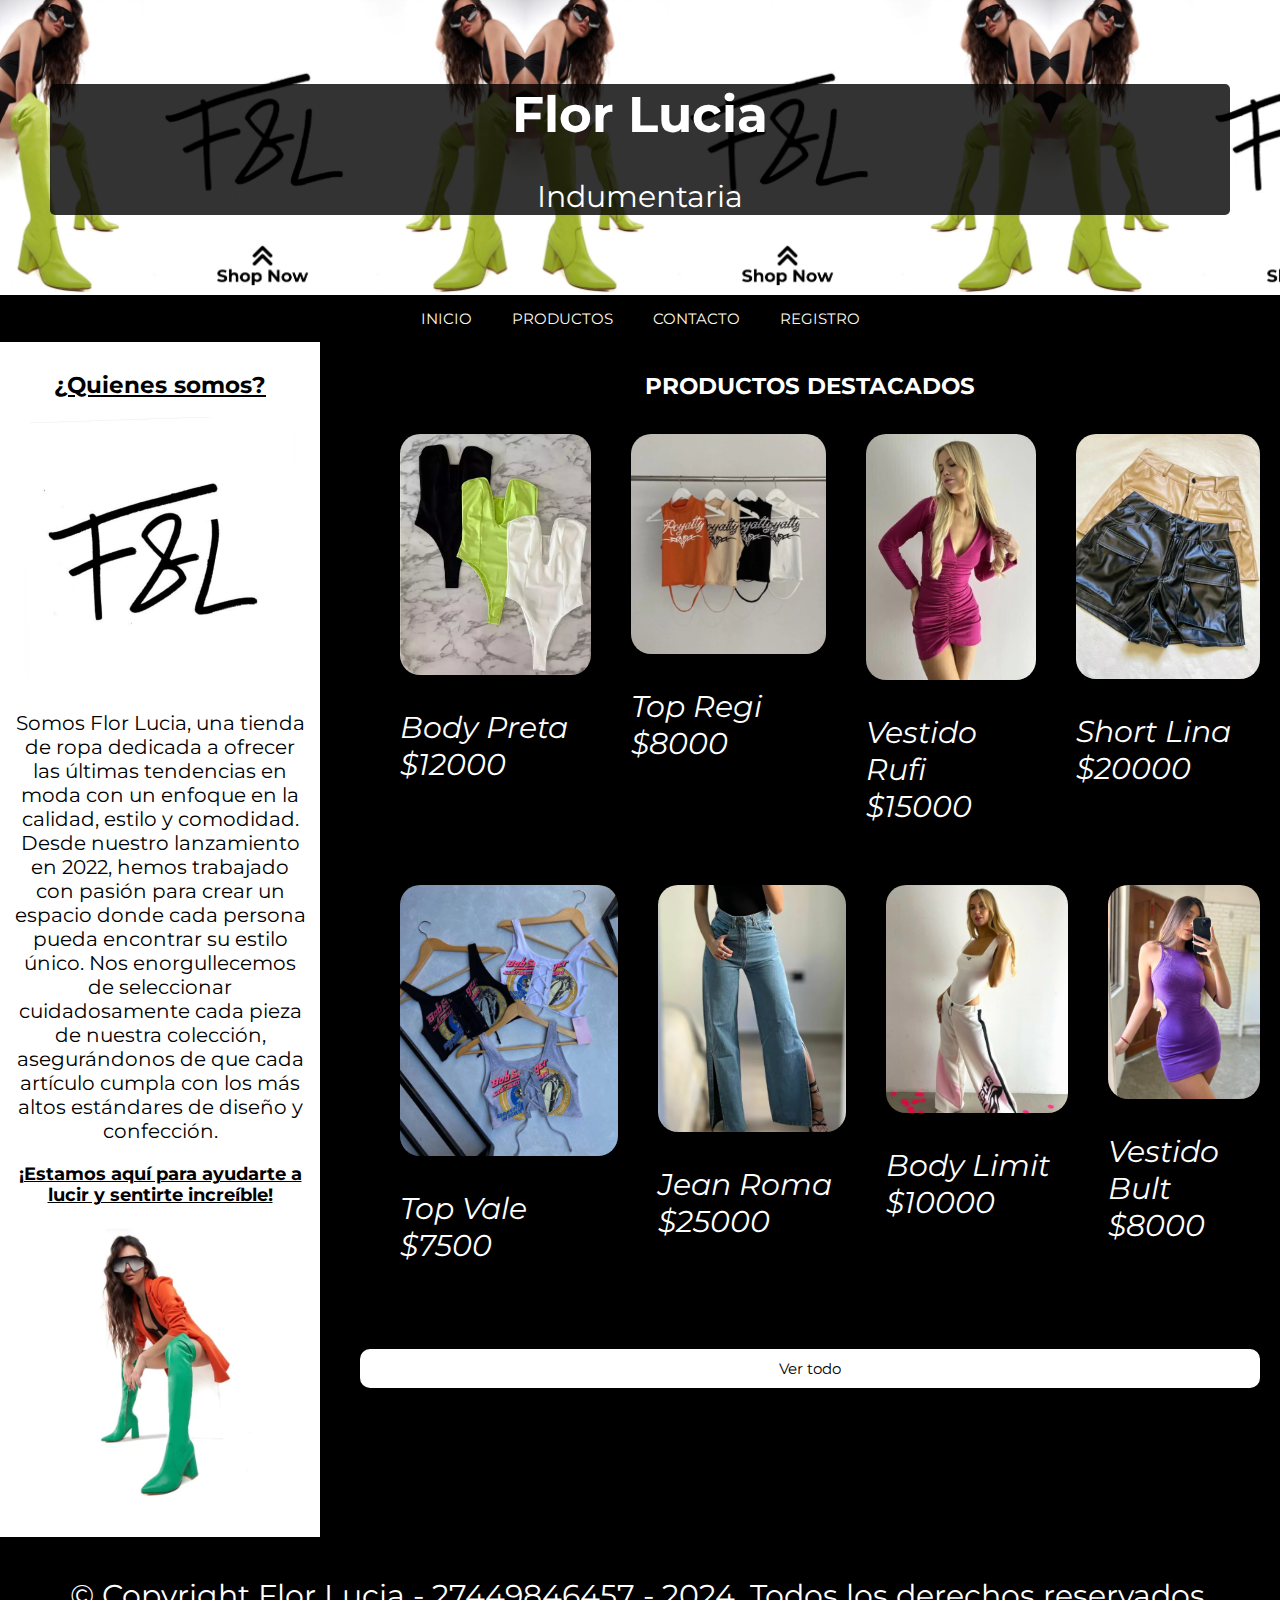
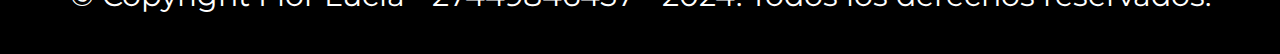
<file: index.html>
<!DOCTYPE html>
<html lang="es">
<head>
    <meta charset="UTF-8">
    <meta name="viewport" content="width=device-width, initial-scale=1.0">
    <title>Flor Lucia</title>
    <link rel="stylesheet" href="public/css/style.css">
    <link rel="icon" href="public/img/icon.jpg" type="image/jgp">
</head>
<body>
    <!-- Header / Encabezado -->
    <header>
        <div>
            <h1>Flor Lucia</h1>
            <p>Indumentaria</p>
        </div>
    </header>
    <!-- Barra de navegación -->
    <nav class="navbar">
        <a href="">INICIO</a>
        <a href="public/views/Productos.html">PRODUCTOS</a>
        <a href="public/views/Contacto.html">CONTACTO</a>
        <a href="public/views/Registro.html">REGISTRO</a>
    </nav>
    <!-- PARTE PRINCIPAL -->
    <div class="principal">
        <aside>
            <h2 class="asideTitle">¿Quienes somos?</h2>
            <a href="" class="image"><img src="public/img/icon.jpg" alt=""></a>
            <p class="QuienesSomos">Somos Flor Lucia, una tienda de ropa dedicada a ofrecer las últimas tendencias en moda con un enfoque en la calidad, estilo y comodidad. Desde nuestro lanzamiento en 2022, hemos trabajado con pasión para crear un espacio donde cada persona pueda encontrar su estilo único. Nos enorgullecemos de seleccionar cuidadosamente cada pieza de nuestra colección, asegurándonos de que cada artículo cumpla con los más altos estándares de diseño y confección.</p>
            <h3 class="asideTitle">¡Estamos aquí para ayudarte a lucir y sentirte increíble!</h3>
            <a href="" class="image"><img src="public/img/PRESENTACION.png" alt="" ></a>
        </aside>
        <main>
            <article>
            <!--Productos -->
                <h2>Productos Destacados</h2>
                <section class="UL">
                    <ul class="producto">
                        <img src="public/img/bodys.png" alt="bodys">
                        <p>Body Preta $12000</p>
                    </ul>
                    <ul class="producto">
                        <img src="public/img/tops.png" alt="tops">
                        <p>Top Regi $8000</p>
                    </ul>
                    <ul class="producto">
                        <img src="public/img/Vestidos.png" alt="vestidos">
                        <p>Vestido Rufi $15000</p>
                    </ul>
                    <ul class="producto">
                        <img src="public/img/Shorts.png" alt="shorts">
                        <p>Short Lina $20000</p>
                    </ul>
                </section>
                <section class="UL">
                    <ul class="producto">
                        <img src="public/img/tops2.png" alt="tops2">
                        <p>Top Vale $7500</p>
                    </ul>
                    <ul class="producto">
                        <img src="public/img/Jean.png" alt="jeans">
                        <p>Jean Roma $25000</p>
                    </ul>
                    <ul class="producto">
                        <img src="public/img/Bodys2.png" alt="bodys2">
                        <p>Body Limit $10000</p>
                    </ul>
                    <ul class="producto">
                        <img src="public/img/Vestidos2.png" alt="vestidos2">
                        <p>Vestido Bult $8000</p>
                    </ul>
                </section>
            </article>
            <a href="public/views/Productos.html" class="verMas">Ver todo</a>
        </main>
    </div>
    <!-- FOOTER -->
    <footer>
        <p>&copy; Copyright Flor Lucia - 27449846457 - 2024. Todos los derechos reservados.</p>
    </footer>
</body>
</html>
</file>
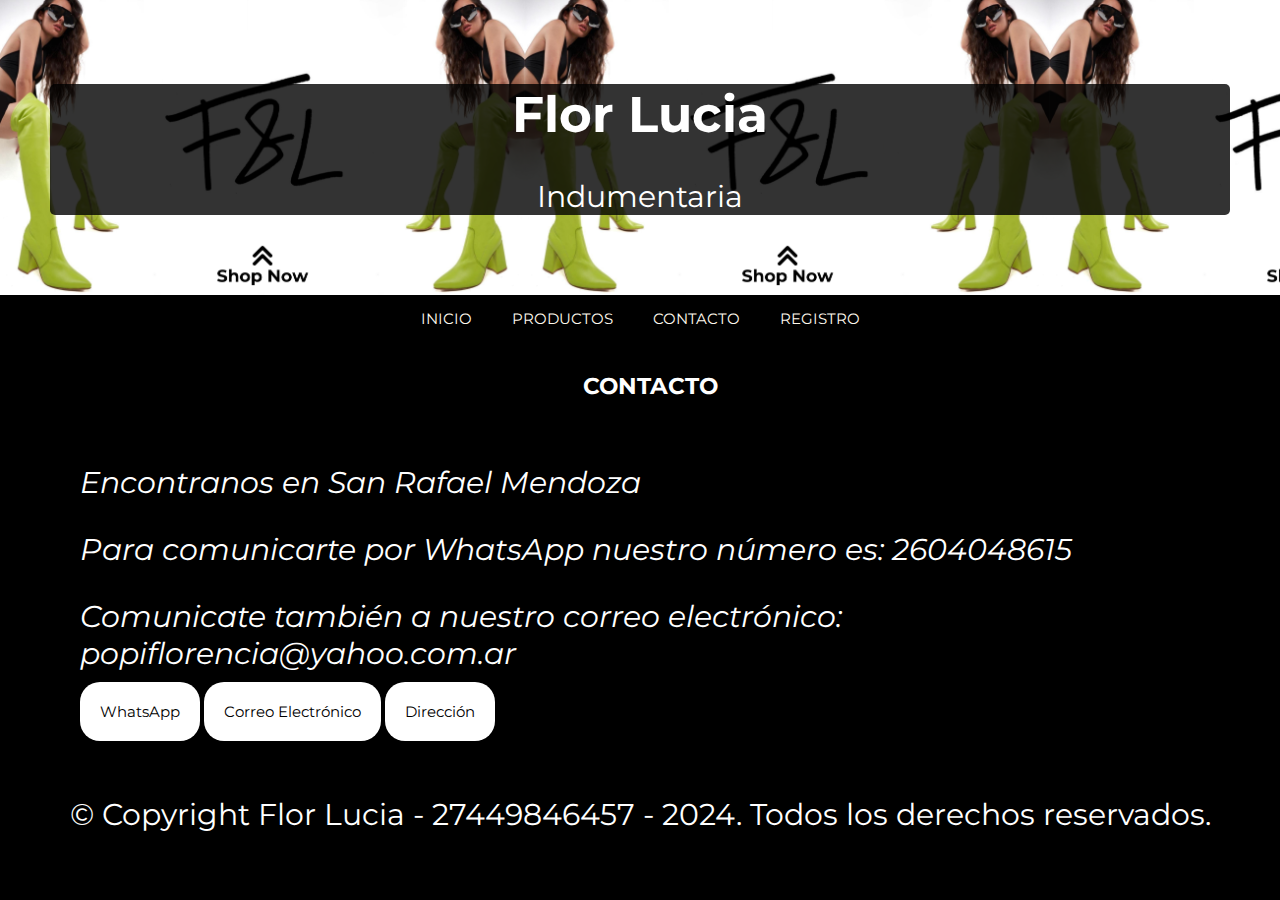
<file: public/views/Contacto.html>
<!DOCTYPE html>
<html lang="es">
<head>
    <meta charset="UTF-8">
    <meta name="viewport" content="width=device-width, initial-scale=1.0">
    <title>Flor Lucia</title>
    <link rel="stylesheet" href="../css/style.css">
    <link rel="icon" href="public/img/icon.jpg" type="image/jgp">
</head>
<body>
    <!-- Header / Encabezado -->
    <header>
        <div>
            <h1>Flor Lucia</h1>
            <p>Indumentaria</p>
        </div>
    </header>
    <!-- Barra de navegación -->
    <nav class="navbar">
        <a href="../../index.html">INICIO</a>
        <a href="../views/Productos.html">PRODUCTOS</a>
        <a href="">CONTACTO</a>
        <a href="../views/Registro.html">REGISTRO</a>
    </nav>
    <main>
        <article>
        <!-- Apartado contacto -->
            <h2>CONTACTO</h2>
            <section class="UL">
                <ul class="producto">
                    <p>Encontranos en San Rafael Mendoza</p>
                    <p>Para comunicarte por WhatsApp nuestro número es: 2604048615</p>
                    <p>Comunicate también a nuestro correo electrónico: popiflorencia@yahoo.com.ar</p>
                    <a href="tel:+2604048615" class="Contacto">WhatsApp</a>
                    <a href="mailto: popiflorencia@yahoo.com.ar" class="Contacto">Correo Electrónico</a>
                    <a href="http://www.google.com.ar/maps/place/Buenos+Aires+100,+M5600FYZ+San+Rafael,+Mendoza/@-34.6133963,-68.3368555,17z/data=!3m1!4b1!4m5!3m4!1s0x96790807f65f667d:0x7aed942a3dfd183c!8m2!3d-34.6134007!4d-68.3342806?entry=ttu" class="Contacto">Dirección</a>
                </ul>
            </section>
        </article>
    </main>
    <!-- FOOTER -->
    <footer>
        <p>&copy; Copyright Flor Lucia - 27449846457 - 2024. Todos los derechos reservados.</p>
    </footer>
</body>
</html>
</file>
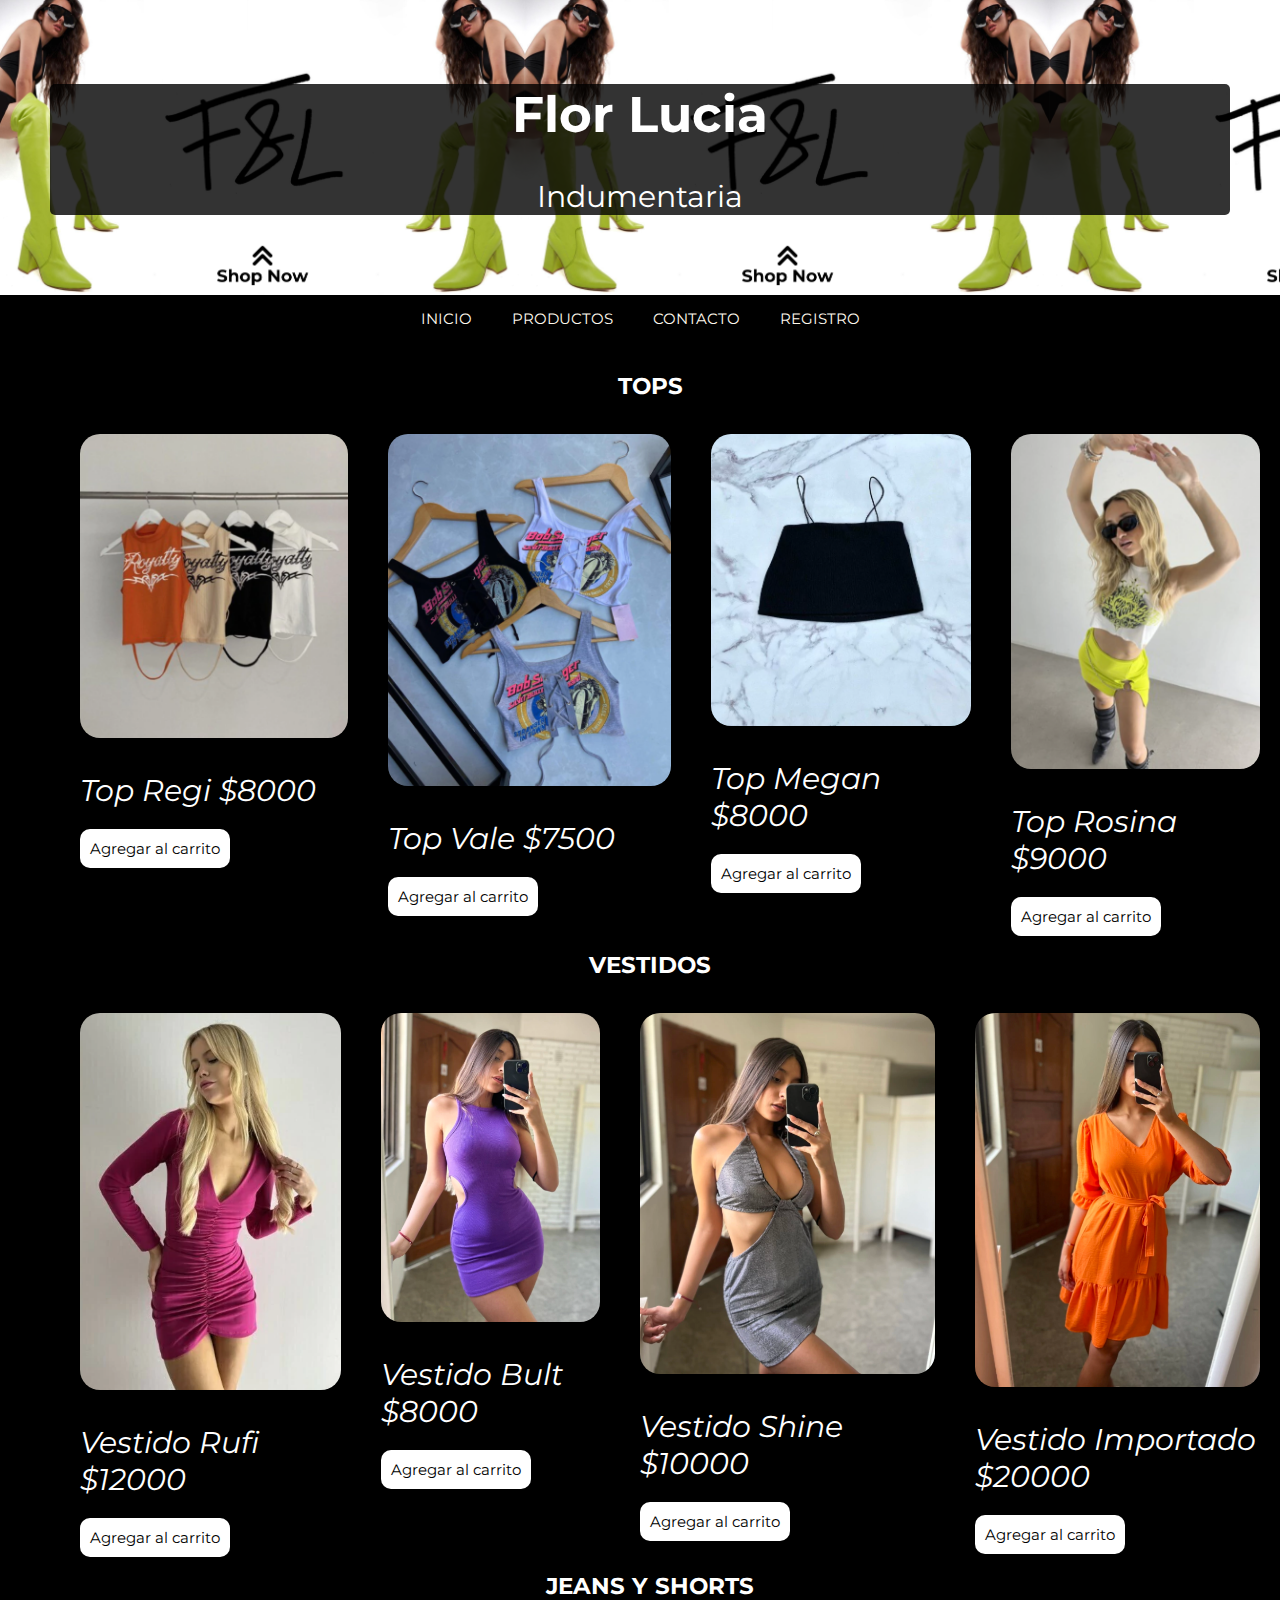
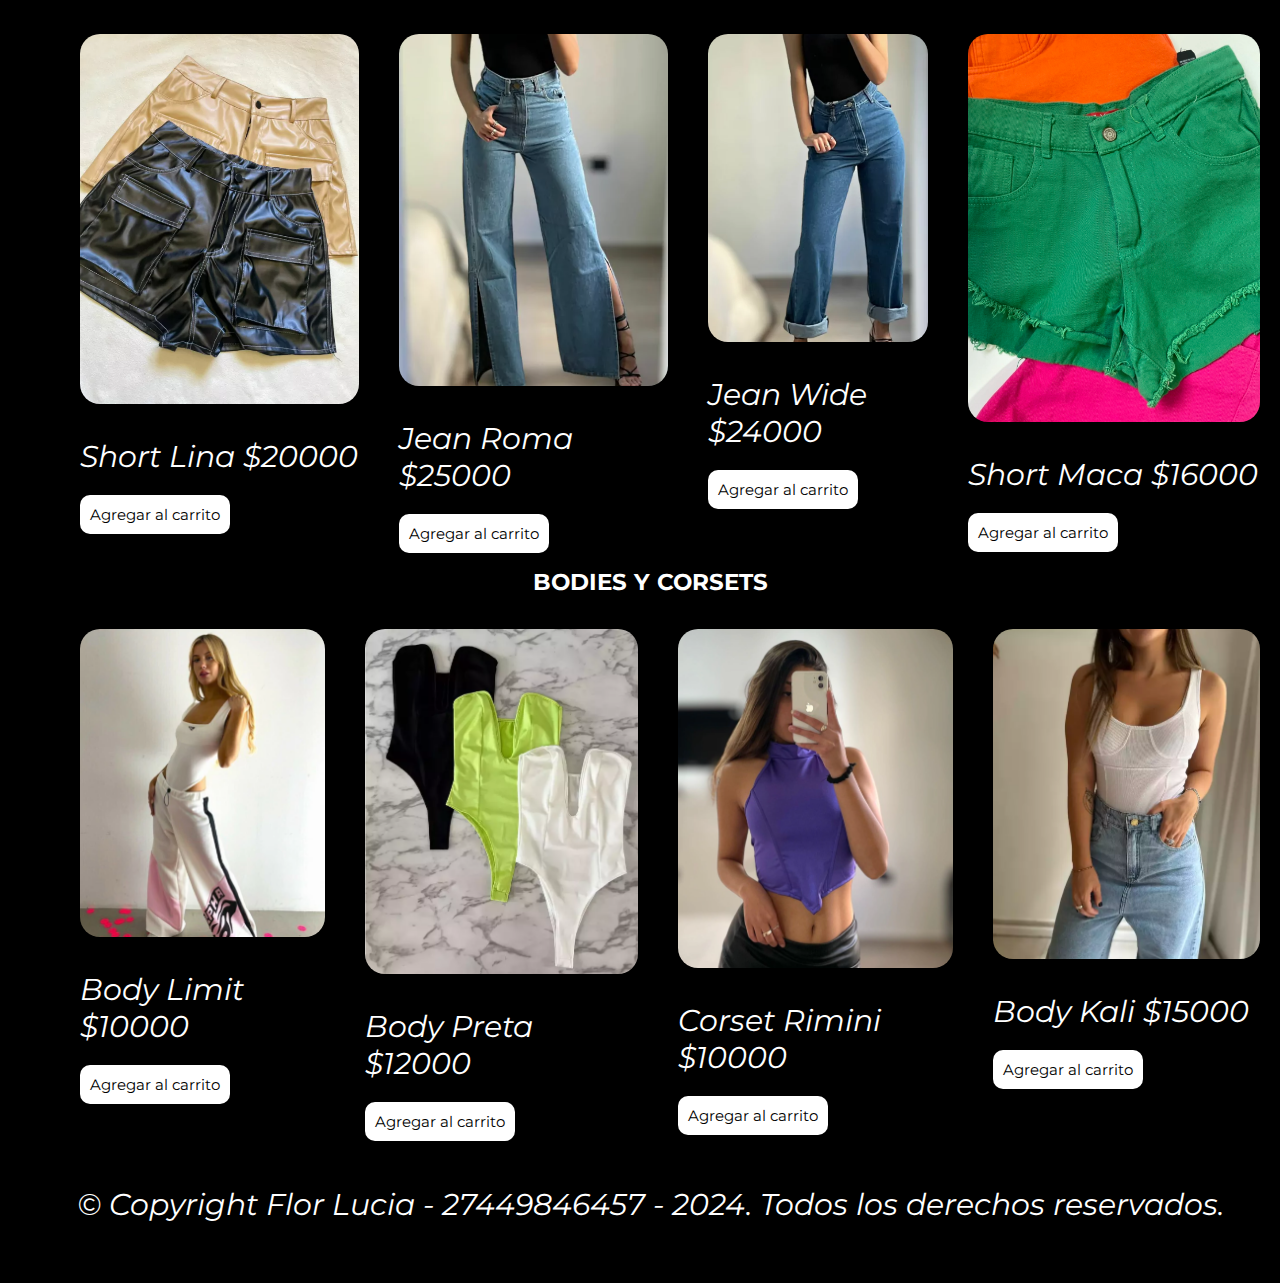
<file: public/views/Productos.html>
<!DOCTYPE html>
<html lang="es">
<head>
    <meta charset="UTF-8">
    <meta name="viewport" content="width=device-width, initial-scale=1.0">
    <title>Flor Lucia</title>
    <link rel="stylesheet" href="../css/style.css">
    <link rel="icon" href="../img/icon.jpg" type="image/jgp">
</head>
<body>
    <!-- Header / Encabezado -->
    <header>
        <div>
            <h1>Flor Lucia</h1>
            <p>Indumentaria</p>
        </div>
    </header>
    <!-- Barra de navegación -->
    <nav class="navbar">
        <a href="../../index.html">INICIO</a>
        <a href="">PRODUCTOS</a>
        <a href="../views/Contacto.html">CONTACTO</a>
        <a href="../views/Registro.html">REGISTRO</a>
    </nav>
    <main>
        <article>
        <!--Productos / Parte Principal -->
            <h2>TOPS</h2>
            <section class="UL">
                <ul class="producto">
                    <img src="../img/tops.png" alt="tops">
                    <p>Top Regi $8000</p>
                    <a href="" class="AgregarCarrito">Agregar al carrito</a>
                </ul>
                <ul class="producto">
                    <img src="../img/tops2.png" alt="tops2">
                    <p>Top Vale $7500</p>
                    <a href="" class="AgregarCarrito">Agregar al carrito</a>
                </ul>
                <ul class="producto">
                    <img src="../img/tops3.png" alt="tops">
                    <p>Top Megan $8000</p>  
                    <a href="" class="AgregarCarrito">Agregar al carrito</a>
                </ul>
                <ul class="producto">
                    <img src="../img/tops4.png" alt="tops">
                    <p>Top Rosina $9000</p>  
                    <a href="" class="AgregarCarrito">Agregar al carrito</a>
                </ul>          
            </section>
            <h2>VESTIDOS</h2>
                <section class="UL">
                    <ul class="producto">
                        <img src="../img/Vestidos.png" alt="vestidos1">
                        <p>Vestido Rufi $12000</p>
                        <a href="" class="AgregarCarrito">Agregar al carrito</a>
                    </ul>
                    <ul class="producto">
                        <img src="../img/Vestidos2.png" alt="vestidos2">
                        <p>Vestido Bult $8000</p>
                        <a href="" class="AgregarCarrito">Agregar al carrito</a>
                    </ul>
                    <ul class="producto">
                        <img src="../img/vestidos4.png" alt="vestidos3">
                        <p>Vestido Shine $10000</p> 
                        <a href="" class="AgregarCarrito">Agregar al carrito</a>
                    </ul>
                    <ul class="producto">
                        <img src="../img/vestidos3.png" alt="vestidos4">
                        <p>Vestido Importado $20000</p>
                        <a href="" class="AgregarCarrito">Agregar al carrito</a>
                    </ul>          
                </section>
            <h2>Jeans y shorts</h2>
                <section class="UL">
                    <ul class="producto">
                        <img src="../img/Shorts.png" alt="shorts">
                        <p>Short Lina $20000</p>
                        <a href="" class="AgregarCarrito">Agregar al carrito</a>
                    </ul>
                    <ul class="producto">
                        <img src="../img/Jean.png" alt="jeans">
                        <p>Jean Roma $25000</p>
                        <a href="" class="AgregarCarrito" >Agregar al carrito</a>
                    </ul>
                    <ul class="producto">
                        <img src="../img/jeans2.png" alt="jeans">
                        <p>Jean Wide $24000</p>
                        <a href="" class="AgregarCarrito">Agregar al carrito</a>
                    </ul>
                    <ul class="producto">
                        <img src="../img/shorts2.png" alt="shorts">
                        <p>Short Maca $16000</p>
                        <a href="" class="AgregarCarrito">Agregar al carrito</a>
                    </ul>          
                </section>
            <h2>Bodies y Corsets</h2>
                <section class="UL">
                    <ul class="producto">
                        <img src="../img/Bodys2.png" alt="bodys2">
                        <p>Body Limit $10000</p>
                        <a href="" class="AgregarCarrito">Agregar al carrito</a>
                    </ul>
                    <ul class="producto">
                        <img src="../img/bodys.png" alt="bodys">
                        <p>Body Preta $12000</p>
                        <a href="" class="AgregarCarrito">Agregar al carrito</a>
                    </ul>
                    <ul class="producto">
                        <img src="../img/corset.png" alt="jeans">
                        <p>Corset Rimini $10000</p>
                        <a href="" class="AgregarCarrito">Agregar al carrito</a>
                    </ul>
                    <ul class="producto">
                        <img src="../img/bodys3.png" alt="shorts">
                        <p>Body Kali $15000</p>
                        <a href="" class="AgregarCarrito">Agregar al carrito</a>
                    </ul>          
                </section>
        </article>
    <!-- FOOTER -->
    <footer>
        <p>&copy; Copyright Flor Lucia - 27449846457 - 2024. Todos los derechos reservados.</p>
    </footer>
</body>
</html>
</file>
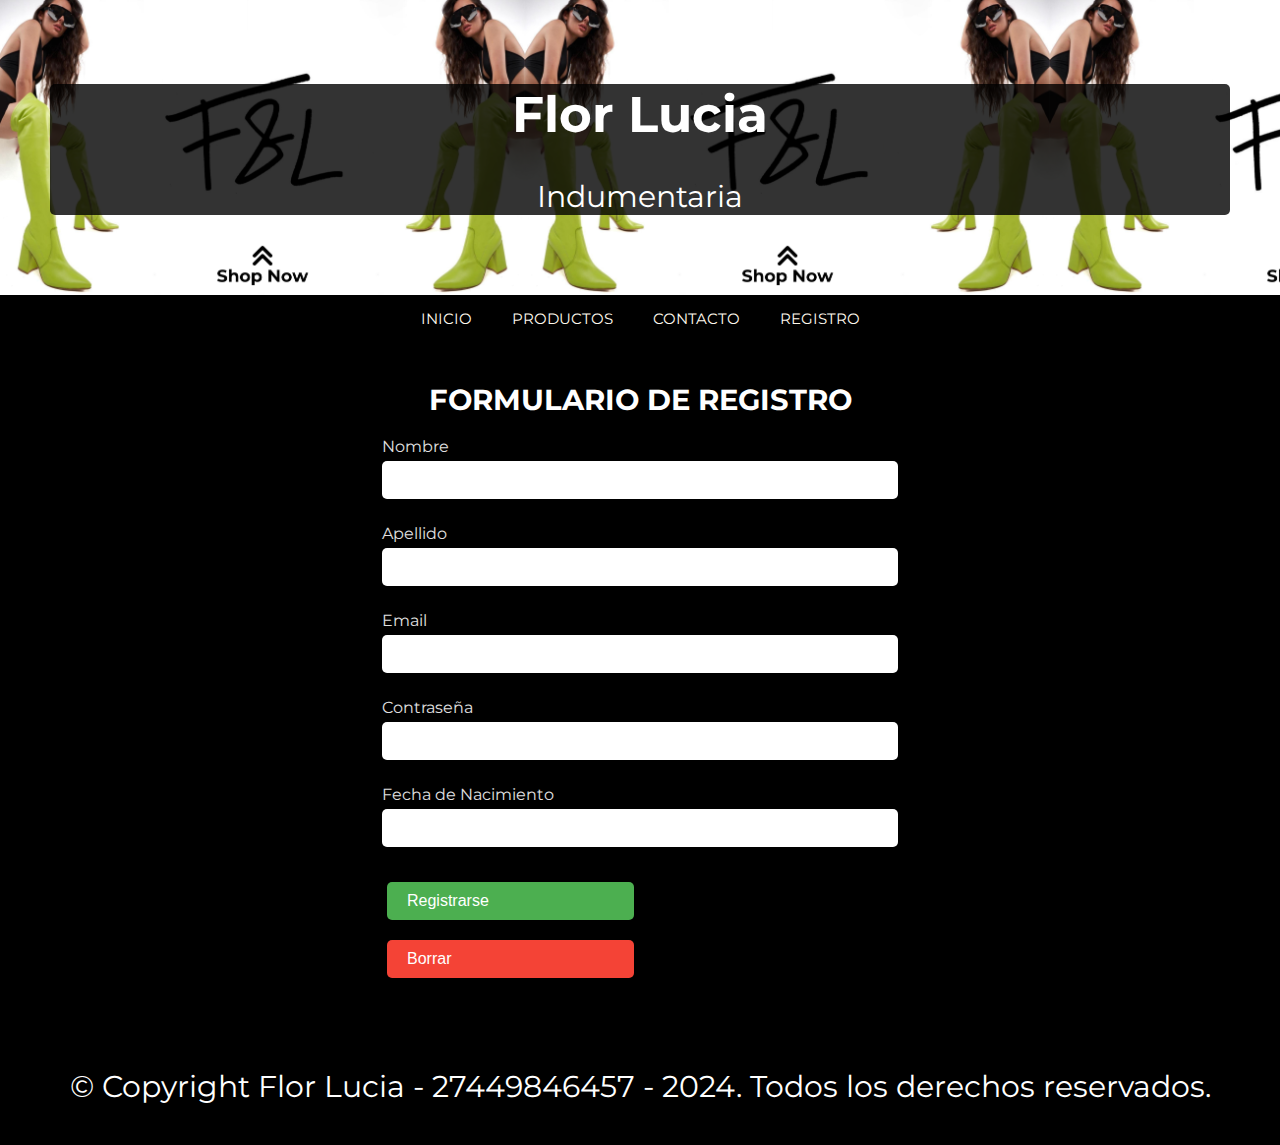
<file: public/views/Registro.html>
<!DOCTYPE html>
<html lang="es">
<head>
    <meta charset="UTF-8">
    <meta name="viewport" content="width=device-width, initial-scale=1.0">
    <title>Flor Lucia</title>
    <link rel="stylesheet" href="../css/style.css">
    <link rel="icon" href="public/img/icon.jpg" type="image/jgp">
</head>
<body>
    <!-- Header / Encabezado -->
    <header>
        <div>
            <h1>Flor Lucia</h1>
            <p>Indumentaria</p>
        </div>
    </header>
    <!-- Barra de navegación -->
    <nav class="navbar">
        <a href="../../index.html">INICIO</a>
        <a href="../views/Productos.html">PRODUCTOS</a>
        <a href="../views/Contacto.html">CONTACTO</a>
        <a href="">REGISTRO</a>
    </nav>
        <!-- formulario -->
        <form action="">
            <fieldset>
                <legend>Formulario de Registro</legend>
                <div class="formulario">
                    <label for="Nombre">Nombre</label>
                    <input type="Texto" name="Nombre" id="Nombre" required>
                </div>
                <div class="formulario">
                    <label for="Apellido">Apellido</label>
                    <input type="Texto" name="Apellido" id="Apellido" required>
                </div>
                <div class="formulario">
                    <label for="Mail">Email</label>
                    <input type="Mail" name="Mail" id="Mail" required>
                </div>
                <div class="formulario">
                    <label for="Contraseña">Contraseña</label>
                    <input type="Contraseña" name="Contraseña" id="Contraseña" required>
                </div>
                <div class="formulario">
                    <label for="Fecha">Fecha de Nacimiento</label>
                    <input type="Fecha" name="Fecha" id="Fecha">
                </div>
                <div class="formularioFinal">
                    <input type="Registrarse" value="Registrarse">
                    <input type="Borrar" value="Borrar">
                </div>
            </fieldset>
        </form>
        <!-- FOOTER -->
    <footer>
        <p>&copy; Copyright Flor Lucia - 27449846457 - 2024. Todos los derechos reservados.</p>
    </footer>
</body>
</html>
</file>
<file: public/css/style.css>
@import url('https://fonts.googleapis.com/css2?family=Montserrat:ital,wght@0,100..900;1,100..900&display=swap');
/*
.montserrat-<uniquifier> {
font-family: "Montserrat", sans-serif;
font-optical-sizing: auto;
font-weight: <weight>;
font-style: normal;
*/

* {
    box-sizing: border-box;
}
body{
    margin: 0;
    padding: 0;
    font-family: "Montserrat", sans-serif;
    font-size: 15px;
    background-color: #000000;
    height: 100vh;
    h1{
        font-size: 50px;
    }
    p{
        font-size: 30px;
    }
}

img {
    border-radius: 20px;
}
  /* estilos header */
header {
    padding: 50px;
    text-align: center;
    background-image: url('../img/Inicio.jpg');
    background-repeat:repeat;
    background-size:contain;
}
header div {
    padding: auto;
    border-radius: 5px;
    background-color: rgba(0, 0, 0, 0.8);
    color: white;

}
@media (max-width: 600px) {
    header {
    background-position: center;
    }
}
  /* estilos navbar */
.navbar {
    display: flex;
    justify-content: center;
    background-color: #000000;
    position:relative;
    top: 10;
    z-index: 50;
}
.navbar a{
    color: #FFF9EC;
    padding: 14px 20px;
    text-decoration: none;
}
.navbar a:hover{
    background-color: #ffffff;
    color: #000000;
}
@media (max-width:600px) {
.navbar {
    flex-direction: column;
    position: unset;
}
.navbar a {
    text-align: center;
}
}
/* estilo parte principal */
.producto{
    color: #ffffff;
}
.principal {
    display: flex;
    flex-wrap: wrap;
}
aside {
    flex-basis: 25%;
    background-color: #ffffff;
    text-align: center;
    padding: 10px;
}
.QuienesSomos{
    font-size: 20px;
}
main {
    flex-basis: 75%;
    background-color: #000000;
    padding: 20px;
    padding-left: 40px;
}
@media (max-width:600px) {
    .principal {
    flex-direction: column;
    }
}
.UL{
    display: flex;
    align-content: space-around;
}
  /* estilos aside */
.image img {
    width: 90%;
    height: auto;
    object-fit: cover;
    transition: 0.5s all ease-in-out;
}
.producto:hover img{
    transform: scale(1.07);
}
.asideTitle {
    text-decoration: underline;
}
@media (max-width:600px) {
    .image img {
    width: 60%;
    height: auto;
    }
}
  /* estilos main */
main h2 {
    text-transform: uppercase;
    margin-top: 10px;
    color: #ffffff;
    text-align: center;
}
main h5 {
    text-align: right;
}
main p{
    font-style: italic;
}
main img {
    width: 100%;
    object-fit: cover;
}
main .AgregarCarrito {
    background-color: #ffffff;
    color: #000000;
    text-decoration: none;
    padding: 10px;
    border-radius: 10px;
    margin: auto;
    text-align: center;
    width: fit-content;
}
main .AgregarCarrito:hover {
    background-color: #453e3e;
    color: #ffffff;
}
.verMas {
    display: block;
    background-color: #ffffff;
    color: #000000;
    text-decoration: none;
    text-align: center;
    margin-top: 40px;
    padding: 10px;
    border-radius: 10px;
}
.verMas:hover{
    background-color: #453e3e;
    color: #ffffff;
}
  /* estilos footer */
footer {
    padding: 10px;
    text-align: center;
    background-color: black;
    color: #ffffff;
}
  /* estilos formulario */
form {
    padding: 40px;
    background-color: #000000;
    color: #ffffff;
    max-width: 600px;
    margin: auto;
    border-radius: 10px;
    box-shadow: 0 0 10px rgba(0, 0, 0, 0.5);
}

fieldset {
    border: none;
    padding: 0;
}

legend {
    text-align: center;
    font-size: 1.8rem;
    font-weight: bold;
    margin-bottom: 20px;
    color: #ffffff;
    text-transform: uppercase;
}
.formulario {
    display: flex;
    flex-direction: column;
    margin-bottom: 20px;
}
label {
    font-size: 1rem;
    margin-bottom: 5px;
    color: #e0e0e0;
}

input[type="Texto"],
input[type="Mail"],
input[type="Contraseña"],
input[type="Fecha"] {
    padding: 10px;
    border: none;
    border-radius: 5px;
    font-size: 1rem;
    margin-bottom: 5px;
}

input[type="Registrarse"],
input[type="Borrar"] {
    padding: 10px 20px;
    border: none;
    border-radius: 5px;
    font-size: 1rem;
    cursor: pointer;
    margin: 10px 5px;
}

input[type="Registrarse"] {
    background-color: #4caf50;
    color: #ffffff;
}

input[type="Borrar"] {
    background-color: #f44336;
    color: #ffffff;
}

input[type="Registrarse"]:hover,
input[type="Borrar"]:hover {
    opacity: 0.9;
}

@media (max-width: 600px) {
    form {
        padding: 20px;
    }

    .formulario {
        margin-bottom: 15px;
    }

    input[type="submit"],
    input[type="reset"] {
        width: 100%;
        margin: 10px 0;
    }
}
.Contacto{
    background-color: #ffffff;
    color: #000000;
    text-decoration: none;
    padding: 20px;
    border-radius: 20px;
    margin: auto;
    text-align: center;
    width: fit-content;
}
main .Contacto:hover {
    background-color: #453e3e;
    color: #ffffff;
}
</file>
